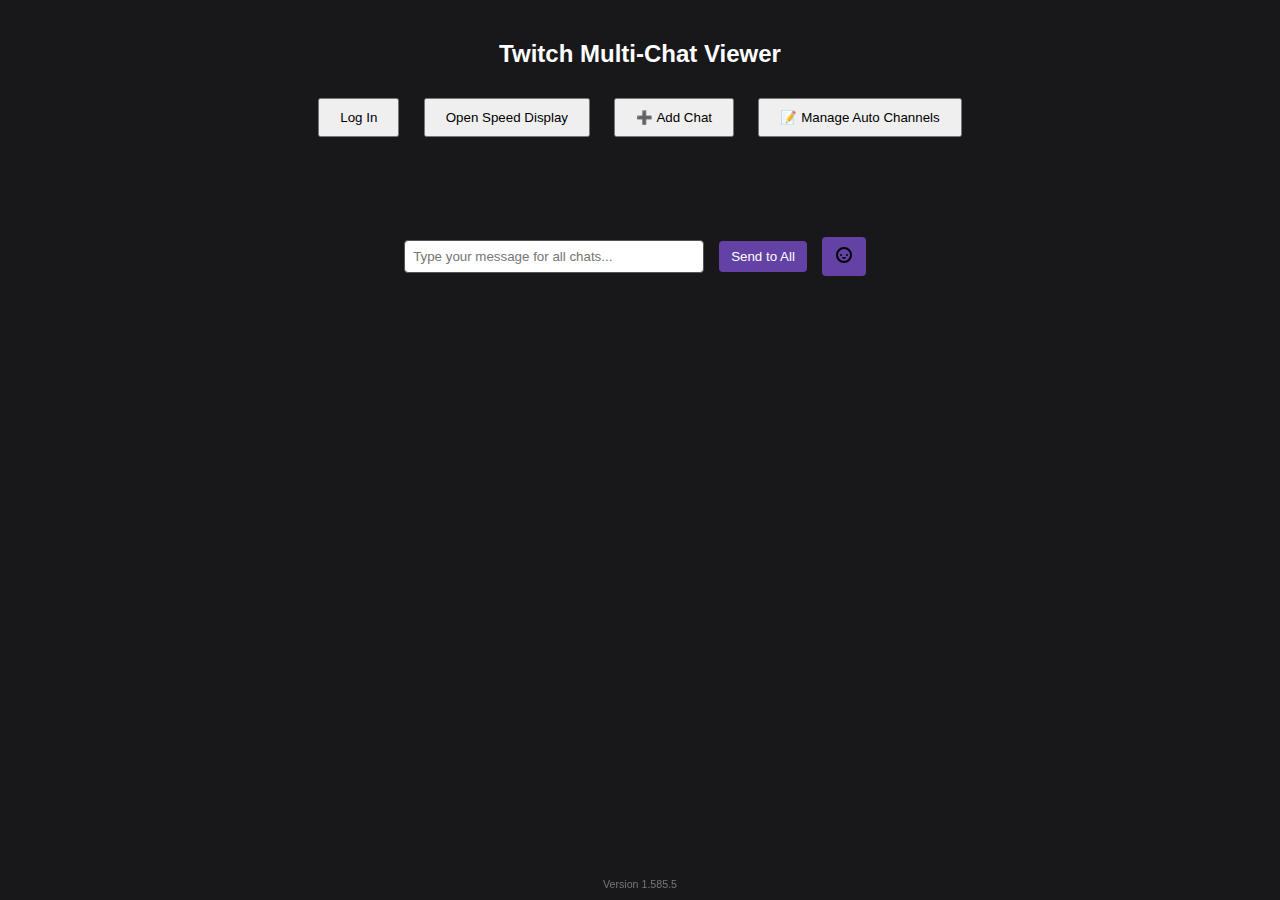
<file: index.html>
<!DOCTYPE html>
<html lang="en">
<head>
  <meta charset="UTF-8" />
  <meta name="viewport" content="width=device-width, initial-scale=1.0" />
  <link rel="icon" type="image/x-icon" href="favicon.ico">
  <title>Twitch Multi-Chat</title>
  <link rel="stylesheet" href="styles.css" />
</head>
<body>
  <h2>Twitch Multi-Chat Viewer</h2>
  
  <button id="loginBtn" style="display: none;">Log In</button>
  <button id="logoutBtn" style="display: none;">Log Out</button>
  
<!-- 
  <button onclick="window.open('speeddisplay.html', '_blank')">Open Speed Display</button>
  
  -->
  
  <button onclick="window.location.href='speeddisplay/index.html'">Open Speed Display</button>

  <!-- Add Chat and Manage Channels buttons -->
  <button title="will not be saved" onclick="addChat()">➕ Add Chat</button>
  <button onclick="toggleChannelManager()">📝 Manage Auto Channels</button>
  
  <!-- Channel Manager Panel (initially hidden) -->
  <div id="channelManager" style="display: none; border: 1px solid #444; padding: 10px; margin: 10px auto; max-width: 400px; background: #222; color: #fff;">
    <h3 style="margin-top: 0;">Tracked Channels</h3>
    <ul id="trackedChannelsList"></ul>
    <input type="text" id="newTrackedChannel" placeholder="Enter channel name" style="width: 70%; padding: 5px; margin-top: 10px;" />
    <button onclick="addTrackedChannel()">Add Channel</button>
  </div>
  
  <!-- Slider container for chat boxes -->
  <div class="chat-slider">
    <button class="slider-btn" id="prevBtn" onclick="slideChats(-1)">&#10094;</button>
    <div class="chat-container" id="chat-container"></div>
    <button class="slider-btn" id="nextBtn" onclick="slideChats(1)">&#10095;</button>
  </div>
  
  <!-- Global input for sending a message to all chats -->
  <div class="global-chat-input">
    <input type="text" id="globalMessage" placeholder="Type your message for all chats..." />
    <button onclick="sendGlobalMessage()">Send to All</button>
    <!-- Emote picker button for global input -->
    <button class="emote-picker-btn" onclick="toggleEmotePicker('global')" aria-label="Emote picker" data-a-target="emote-picker-button">
      <!-- Sample Twitch-like icon -->
      <svg width="20" height="20" viewBox="0 0 20 20" aria-hidden="true" focusable="false">
        <g>
          <path d="M7 11a1 1 0 100-2 1 1 0 000 2zM14 10a1 1 0 11-2 0 1 1 0 012 0zM10 14a2 2 0 002-2H8a2 2 0 002 2z"></path>
          <path fill-rule="evenodd" d="M18 10a8 8 0 11-16 0 8 8 0 0116 0zm-2 0a6 6 0 11-12 0 6 6 0 0112 0z" clip-rule="evenodd"></path>
        </g>
      </svg>
    <!-- Emote picker popup for global input -->
    <div class="emote-picker" id="globalEmotePicker" ></div>


  <div class="version-label">Version 1.585.5</div>

  <script src="script.js"></script>




</body>
</html>
</file>
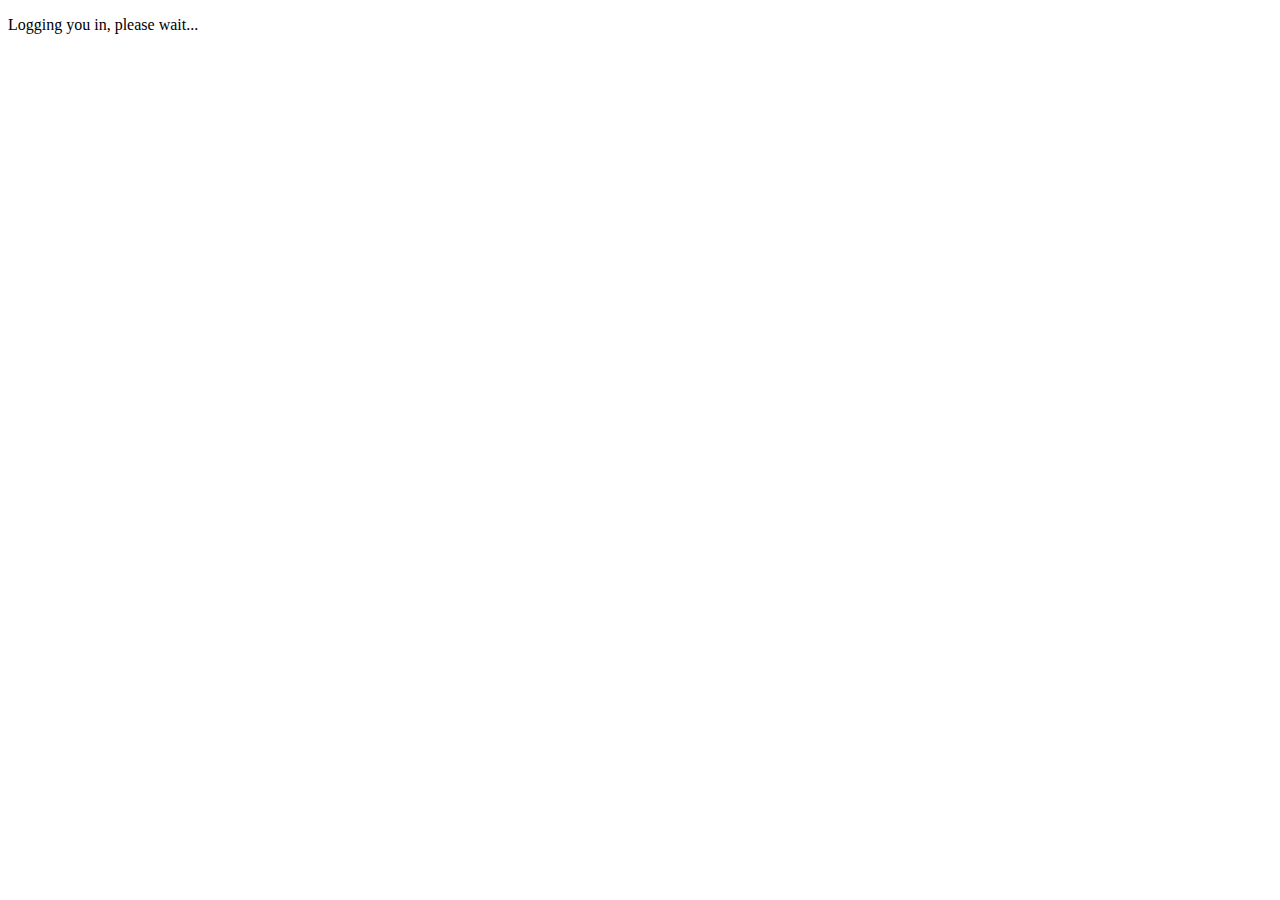
<file: callback.html>
<!DOCTYPE html>
<html>
<head>
  <meta charset="UTF-8">
  <title>Twitch Callback</title>
  <script>
    window.addEventListener("DOMContentLoaded", () => {
      // Extract the token from the URL hash
      const hash = window.location.hash.substring(1);
      const params = new URLSearchParams(hash);
      const accessToken = params.get('access_token');

      if (accessToken) {
        // Save the token to localStorage
        localStorage.setItem('twitchAccessToken', accessToken);

        // Clear the URL hash so it doesn't trigger login again
        window.history.replaceState({}, document.title, window.location.pathname);

        // Redirect to your main app page
        window.location.href = '/TwitchConnect/index.html';
      } else {
        console.error("No access token found in the URL.");
      }
    });
  </script>
</head>
<body>
  <p>Logging you in, please wait...</p>
</body>
</html>
</file>
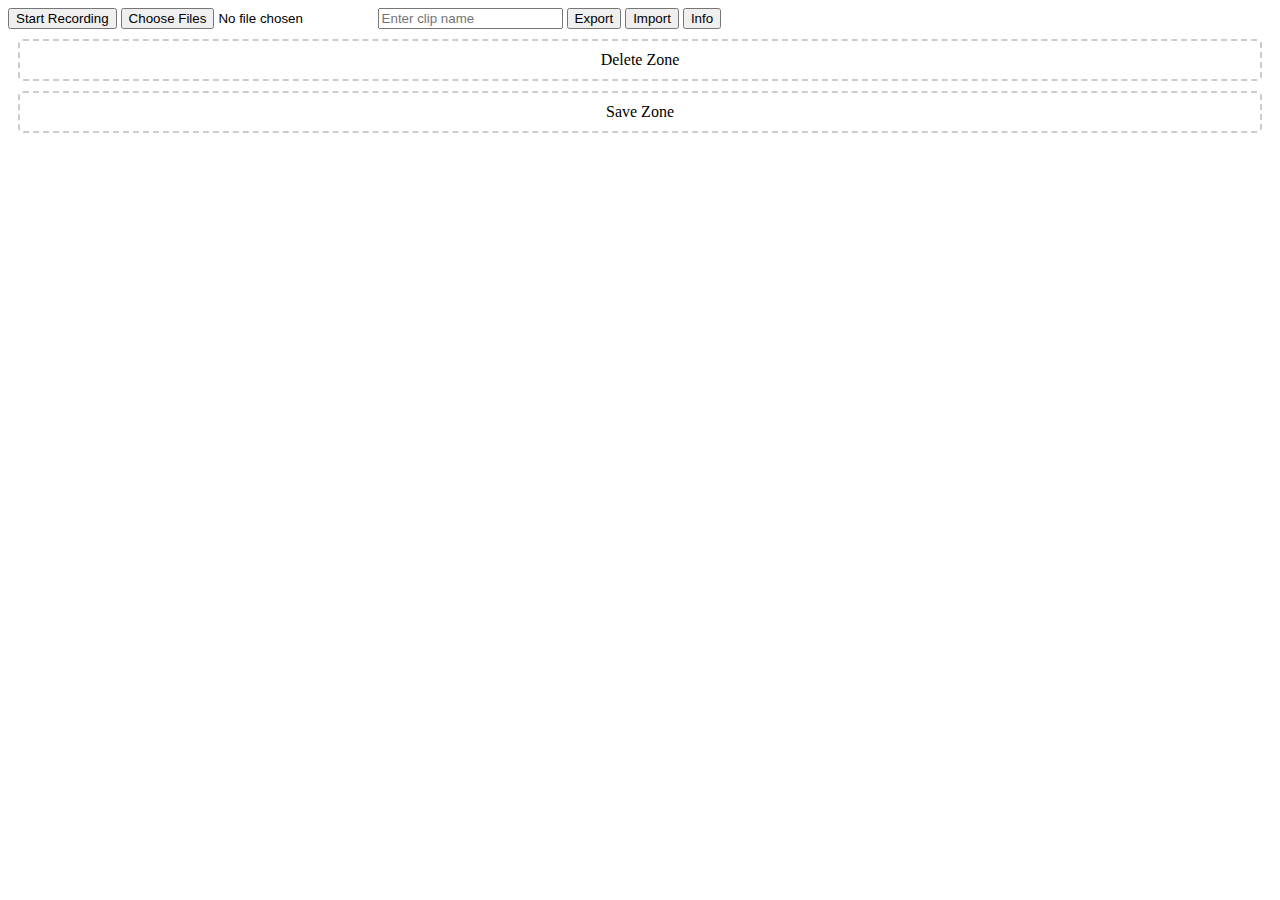
<file: code.html>
<!DOCTYPE html>
<html lang="en">
<head>
  <meta charset="UTF-8">
  <title>Music Board</title>
  <style>
    /* Toolbar zones */
    #deleteZone, #saveZone {
      padding: 10px;
      text-align: center;
      border: 2px dashed #ccc;
      margin: 10px;
      border-radius: 5px;
    }
    /* Base button styles */
    .sound-button {
      position: relative;
      padding: 10px 15px;
      margin: 5px;
      border: none;
      border-radius: 5px;
      font-size: 14px;
      color: #fff;
      cursor: pointer;
      overflow: hidden;
      transition: transform 0.1s ease, box-shadow 0.1s ease;
    }
    .sound-button:hover {
      transform: scale(1.05);
      box-shadow: 0 0 5px rgba(0,0,0,0.5);
    }
    /* Selected button */
    .sound-button.selected {
      outline: 3px solid #fff;
    }
    /* Progress bar inside buttons */
    .progress-bar {
      position: absolute;
      bottom: 0;
      left: 0;
      height: 4px;
      background-color: rgba(255,255,255,0.8);
      width: 0%;
      transition: width 0.1s linear;
      border-top-right-radius: 5px;
      border-bottom-right-radius: 5px;
    }
  </style>
</head>
<body>
  <!-- Toolbar -->
  <div id="toolbar">
    <button id="recordButton">Start Recording</button>
    <input type="file" id="fileInput" multiple>
    <input type="text" id="clipName" placeholder="Enter clip name">
    <button id="exportButton">Export</button>
    <button id="importButton">Import</button>
    <input type="file" id="boardFileInput" style="display:none;">
    <button id="infoButton">Info</button>
  </div>
  <!-- Toolbar Zones -->
  <div id="deleteZone">Delete Zone</div>
  <div id="saveZone">Save Zone</div>
  <!-- Container for buttons -->
  <div id="buttonsContainer"></div>
  <!-- Info Modal -->
  <div id="infoModal" style="display:none; position: fixed; top:20%; left:20%; background:#fff; padding:20px; border: 2px solid #000;">
    <p>Music Board Info: Use left-click to play. Drag to move without triggering playback. Right-click to cycle modes.</p>
    <button id="closeModal">Close</button>
  </div>

  <script>
document.addEventListener('DOMContentLoaded', () => {
  // --------------------------
  // Global Variables & State
  // --------------------------
  let selectedClipButton = null;
  let mediaRecorder = null;
  let audioChunks = [];
  const clipCounter = {};
  let savedClips = JSON.parse(localStorage.getItem('savedClips')) || [];

  // Define play modes with colors, labels, and behavior settings.
  const playModes = [
    { color: '#0000ff', label: 'Play Once', description: 'Plays the clip from the beginning.', settings: { loop: false, playbackRate: 1.0 } },
    { color: '#00ff00', label: 'Loop', description: 'Continuously loops the clip.', settings: { loop: true, playbackRate: 1.0 } },
    { color: '#ffa500', label: 'High Pitch/Fast', description: '1.5x speed for a high-pitched sound.', settings: { loop: false, playbackRate: 1.5 } },
    { color: '#ff7f00', label: 'Fast', description: 'Fast playback speed (1.25x).', settings: { loop: false, playbackRate: 1.25 } },
    { color: '#ff4500', label: 'Extra Fast', description: 'Even faster playback (2x).', settings: { loop: false, playbackRate: 2.0 } },
    { color: '#008080', label: 'Low Pitch/Slow', description: 'Plays slower for a deeper sound (0.75x).', settings: { loop: false, playbackRate: 0.75 } },
    { color: '#000080', label: 'Extra Slow', description: 'Even slower playback (0.5x).', settings: { loop: false, playbackRate: 0.5 } }
  ];

  // --------------------------
  // Modal & Toolbar Setup
  // --------------------------
  const infoModal = document.getElementById('infoModal');
  document.getElementById('infoButton').addEventListener('click', () => infoModal.style.display = 'block');
  document.getElementById('closeModal').addEventListener('click', () => infoModal.style.display = 'none');
  window.onclick = event => { if (event.target === infoModal) infoModal.style.display = 'none'; };

  // --------------------------
  // Utility Functions
  // --------------------------
  const saveClipsToStorage = () => localStorage.setItem('savedClips', JSON.stringify(savedClips));

  function generateUniqueClipName(baseName) {
    if (clipCounter[baseName] === undefined) {
      clipCounter[baseName] = 1;
      return baseName;
    }
    clipCounter[baseName]++;
    return `${baseName} (${clipCounter[baseName]})`;
  }

  function saveClip(name, dataURL, pos = null, mode = 0) {
    const clip = { name, data: dataURL, mode };
    if (pos) clip.pos = pos;
    savedClips.push(clip);
    saveClipsToStorage();
  }

  function updateClip(name, newData) {
    savedClips = savedClips.map(clip => clip.name === name ? { ...clip, data: newData } : clip);
    saveClipsToStorage();
  }

  function updateClipPosition(name, pos) {
    savedClips = savedClips.map(clip => clip.name === name ? { ...clip, pos } : clip);
    saveClipsToStorage();
  }

  function updateClipMode(name, mode) {
    savedClips = savedClips.map(clip => clip.name === name ? { ...clip, mode } : clip);
    saveClipsToStorage();
  }

  function deleteClip(name, buttonElement) {
    if (!confirm(`Are you sure you want to delete "${name}"?`)) return;
    savedClips = savedClips.filter(clip => clip.name !== name);
    saveClipsToStorage();
    if (buttonElement?.parentNode) buttonElement.parentNode.removeChild(buttonElement);
    if (selectedClipButton === buttonElement) selectedClipButton = null;
  }

  function triggerDownload(name, dataURL) {
    const a = document.createElement('a');
    a.href = dataURL;
    a.download = `${name}.wav`;
    document.body.appendChild(a);
    a.click();
    document.body.removeChild(a);
  }

  // --------------------------
  // Recording & File Upload
  // --------------------------
  function startRecording(button) {
    navigator.mediaDevices.getUserMedia({ audio: true })
      .then(stream => {
        mediaRecorder = new MediaRecorder(stream);
        audioChunks = [];
        mediaRecorder.ondataavailable = event => audioChunks.push(event.data);
        mediaRecorder.onstop = () => {
          const audioBlob = new Blob(audioChunks, { type: 'audio/wav' });
          const reader = new FileReader();
          reader.readAsDataURL(audioBlob);
          reader.onloadend = () => {
            let baseName = document.getElementById('clipName').value || 'Recorded Clip';
            const name = generateUniqueClipName(baseName);
            saveClip(name, reader.result);
            addAudioButton(reader.result, name);
          };
        };
        mediaRecorder.start();
        button.textContent = 'Stop Recording';
        button.classList.add('recording');
      })
      .catch(err => alert('Error accessing microphone: ' + err.message));
  }

  document.getElementById('recordButton').addEventListener('click', function () {
    if (!mediaRecorder || mediaRecorder.state === 'inactive') {
      startRecording(this);
    } else {
      mediaRecorder.stop();
      this.textContent = 'Start Recording';
      this.classList.remove('recording');
    }
  });

  document.getElementById('fileInput').addEventListener('change', function (event) {
    Array.from(event.target.files).forEach(file => {
      const reader = new FileReader();
      reader.readAsDataURL(file);
      reader.onloadend = () => {
        const name = generateUniqueClipName(file.name);
        saveClip(name, reader.result);
        addAudioButton(reader.result, name);
      };
    });
  });

  // --------------------------
  // Export/Import Board State
  // --------------------------
  document.getElementById('exportButton').addEventListener('click', () => {
    const blob = new Blob([JSON.stringify(savedClips)], { type: 'application/json' });
    const a = document.createElement('a');
    a.href = URL.createObjectURL(blob);
    a.download = 'board_state.json';
    document.body.appendChild(a);
    a.click();
    document.body.removeChild(a);
  });

  document.getElementById('importButton').addEventListener('click', () => {
    document.getElementById('boardFileInput').click();
  });
  document.getElementById('boardFileInput').addEventListener('change', (e) => {
    const file = e.target.files[0];
    if (!file) return;
    const reader = new FileReader();
    reader.onload = (event) => {
      try {
        savedClips = JSON.parse(event.target.result);
        saveClipsToStorage();
        document.getElementById('buttonsContainer').innerHTML = document.getElementById('toolbar').outerHTML;
        loadClips();
      } catch (err) {
        alert('Error loading board file. Please make sure it is valid JSON.');
      }
    };
    reader.readAsText(file);
  });

  // --------------------------
  // Audio Button & Playback
  // --------------------------
  function addAudioButton(dataURL, name, pos = null, savedMode = 0) {
    const container = document.getElementById('buttonsContainer');
    const audio = new Audio(dataURL);
    let modeIndex = savedMode;
    // Apply mode settings.
    const applyAudioSettings = () => {
      const settings = playModes[modeIndex].settings;
      audio.loop = settings.loop;
      audio.playbackRate = settings.playbackRate;
    };
    applyAudioSettings();

    // Create the button element.
    const button = document.createElement('button');
    button.className = 'sound-button';
    button.dataset.clipName = name;
    button.dataset.dataURL = dataURL;
    // Set default background from play mode.
    button.style.backgroundColor = playModes[modeIndex].color;
    // Create a progress bar element inside the button.
    const progressBar = document.createElement('div');
    progressBar.className = 'progress-bar';
    progressBar.style.width = '0%';
    button.appendChild(progressBar);

    // Position the button if coordinates provided.
    if (pos && pos.left !== undefined && pos.top !== undefined) {
      button.style.position = 'absolute';
      button.style.left = pos.left + 'px';
      button.style.top = pos.top + 'px';
    }

    // --------------------------
    // Update Progress Bar
    // --------------------------
    audio.addEventListener('timeupdate', () => {
      if (audio.duration) {
        const progress = (audio.currentTime / audio.duration) * 100;
        progressBar.style.width = progress + '%';
      }
    });
    audio.addEventListener('ended', () => {
      progressBar.style.width = '0%';
    });

    // --------------------------
    // Click vs. Drag Handling
    // --------------------------
    let isDragging = false;
    let dragThreshold = 5; // pixels
    let startX, startY;

    button.addEventListener('mousedown', e => {
      isDragging = false;
      startX = e.clientX;
      startY = e.clientY;
    });

    button.addEventListener('mousemove', e => {
      if (Math.abs(e.clientX - startX) > dragThreshold || Math.abs(e.clientY - startY) > dragThreshold) {
        isDragging = true;
      }
    });

    button.addEventListener('click', e => {
      // If a drag occurred, do not trigger playback.
      if (isDragging) return;
      // Clear selection from previous button.
      if (selectedClipButton && selectedClipButton !== button) {
        selectedClipButton.classList.remove('selected');
      }
      selectedClipButton = button;
      button.classList.add('selected');
      audio.currentTime = 0;
      audio.play();
    });

    // --------------------------
    // Right-Click: Cycle Modes
    // --------------------------
    button.addEventListener('contextmenu', e => {
      e.preventDefault();
      modeIndex = (modeIndex + 1) % playModes.length;
      button.style.backgroundColor = playModes[modeIndex].color;
      applyAudioSettings();
      updateClipMode(name, modeIndex);
    });

    // --------------------------
    // Drag & Drop
    // --------------------------
    button.addEventListener('mousedown', e => {
      const rect = button.getBoundingClientRect();
      const containerRect = container.getBoundingClientRect();
      const offsetX = e.clientX - rect.left;
      const offsetY = e.clientY - rect.top;
      button.style.position = 'absolute';
      button.style.left = (rect.left - containerRect.left) + 'px';
      button.style.top = (rect.top - containerRect.top) + 'px';

      const onMouseMove = e2 => {
        let newLeft = e2.clientX - containerRect.left - offsetX;
        let newTop = e2.clientY - containerRect.top - offsetY;
        newLeft = Math.max(0, Math.min(newLeft, containerRect.width - rect.width));
        newTop = Math.max(0, Math.min(newTop, containerRect.height - rect.height));
        button.style.left = newLeft + 'px';
        button.style.top = newTop + 'px';
      };

      const onMouseUp = () => {
        document.removeEventListener('mousemove', onMouseMove);
        document.removeEventListener('mouseup', onMouseUp);
        // Check for toolbar zones.
        const deleteZone = document.getElementById('deleteZone').getBoundingClientRect();
        const saveZone = document.getElementById('saveZone').getBoundingClientRect();
        const btnRect = button.getBoundingClientRect();
        const centerX = btnRect.left + btnRect.width / 2;
        const centerY = btnRect.top + btnRect.height / 2;
        if (centerX >= deleteZone.left && centerX <= deleteZone.right &&
            centerY >= deleteZone.top && centerY <= deleteZone.bottom) {
          deleteClip(name, button);
          return;
        }
        if (centerX >= saveZone.left && centerX <= saveZone.right &&
            centerY >= saveZone.top && centerY <= saveZone.bottom) {
          triggerDownload(name, dataURL);
        }
        const left = parseInt(button.style.left, 10);
        const top = parseInt(button.style.top, 10);
        updateClipPosition(name, { left, top });
      };

      document.addEventListener('mousemove', onMouseMove);
      document.addEventListener('mouseup', onMouseUp);
    });

    container.appendChild(button);
  }

  // --------------------------
  // Load Saved Clips
  // --------------------------
  function loadClips() {
    savedClips.forEach(clip => {
      addAudioButton(clip.data, clip.name, clip.pos, clip.mode || 0);
    });
  }

  window.onload = loadClips;
});
  </script>
</body>
</html>
</file>
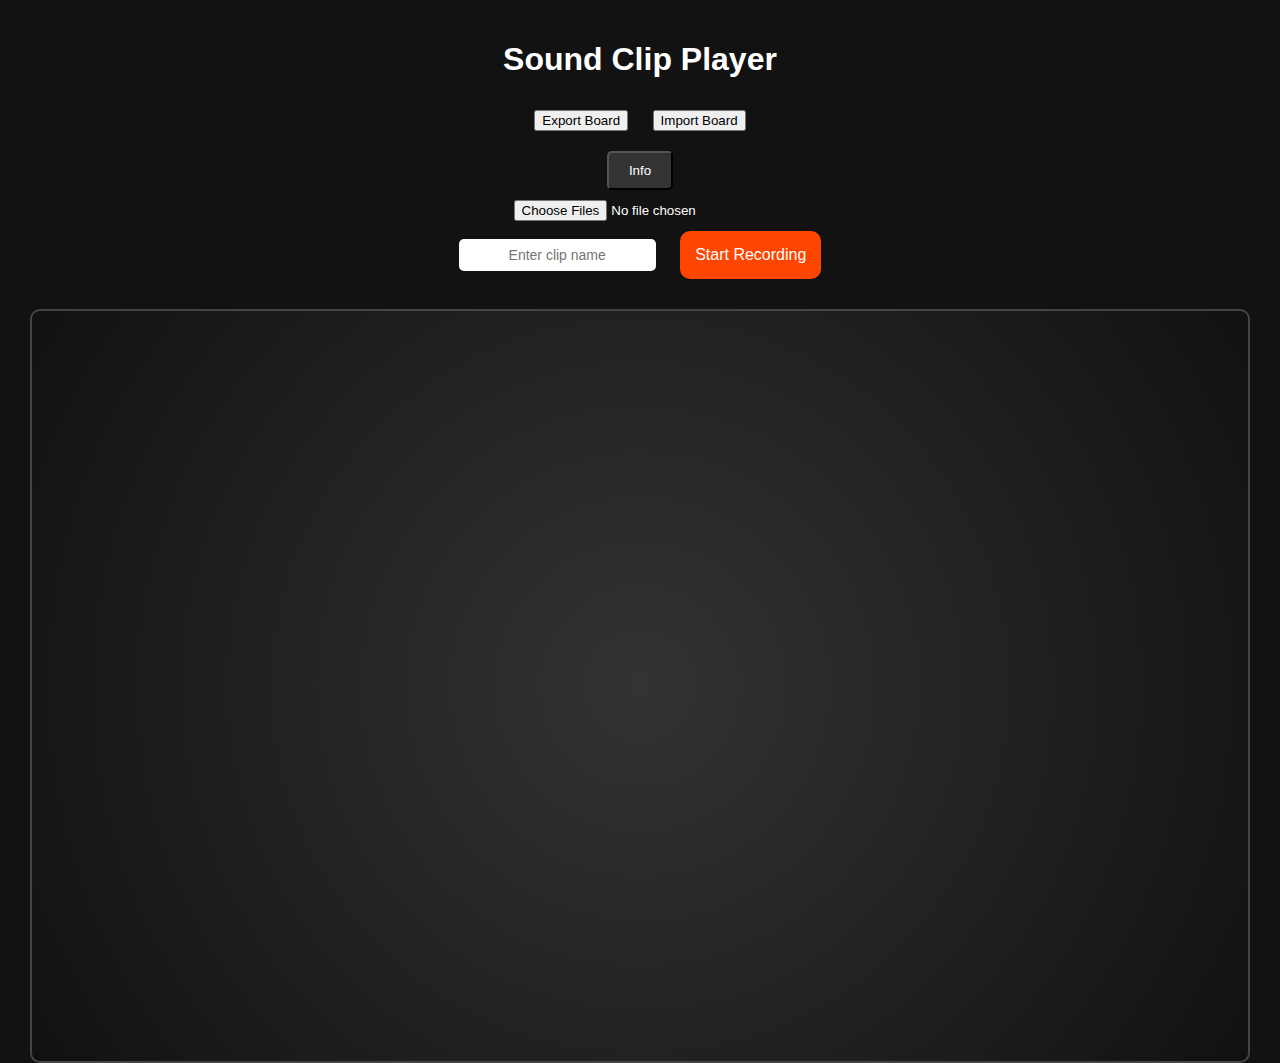
<file: soundclipper.html>
<!DOCTYPE html>
<html lang="en">
<head>
  <meta charset="UTF-8">
  <meta name="viewport" content="width=device-width, initial-scale=1.0">
  <title>Sound Clip Player</title>
  <link rel="stylesheet" href="soundclipper.css">
</head>
<body>
  <header>
    <h1>Sound Clip Player</h1>
    <button id="exportButton">Export Board</button>
    <button id="importButton">Import Board</button>
    <input type="file" id="boardFileInput" accept=".json" style="display: none;">
    <br>
    <button id="infoButton">Info</button>
    <br>
    <input type="file" id="fileInput" accept="audio/*" multiple>
    <br>
    <input type="text" id="clipName" placeholder="Enter clip name">
    <button id="recordButton" class="record-button">Start Recording</button>
  </header>

  <div class="container" id="buttonsContainer">
    <div id="toolbar">
      <div id="deleteZone" class="toolbar-section">Delete Clip</div>
      <div id="saveZone" class="toolbar-section">Save Clip</div>
    </div>
  </div>

  <div id="infoModal" class="modal">
    <div class="modal-content">
      <span id="closeModal" class="close">&times;</span>
      <h2>Play Mode Instructions</h2>
      <ul style="list-style: none; padding:0; text-align: left;">
        <li style="margin-bottom: 10px;"><strong style="color:#0000ff;">Blue – Play Once:</strong> Plays the clip from the beginning.</li>
        <li style="margin-bottom: 10px;"><strong style="color:#00ff00;">Green – Loop:</strong> Continuously loops the clip.</li>
        <li style="margin-bottom: 10px;"><strong style="color:#ffa500;">Orange – High Pitch/Fast:</strong> Plays faster for a high-pitched sound.</li>
        <li style="margin-bottom: 10px;"><strong style="color:#ff7f00;">Fast:</strong> Fast playback speed.</li>
        <li style="margin-bottom: 10px;"><strong style="color:#ff4500;">Extra Fast:</strong> Even faster playback speed.</li>
        <li style="margin-bottom: 10px;"><strong style="color:#008080;">Teal – Low Pitch/Slow:</strong> Plays slower for a deeper sound.</li>
        <li style="margin-bottom: 10px;"><strong style="color:#000080;">Extra Slow:</strong> Even slower playback speed.</li>
      </ul>
      <p style="font-size:14px;">Drag a clip anywhere to reposition it. Click a clip to select it (white border), then click Delete or Save zones to act on the selected clip.</p>
    </div>
  </div>

  <script src="test.js"></script>
</body>
</html>
</file>
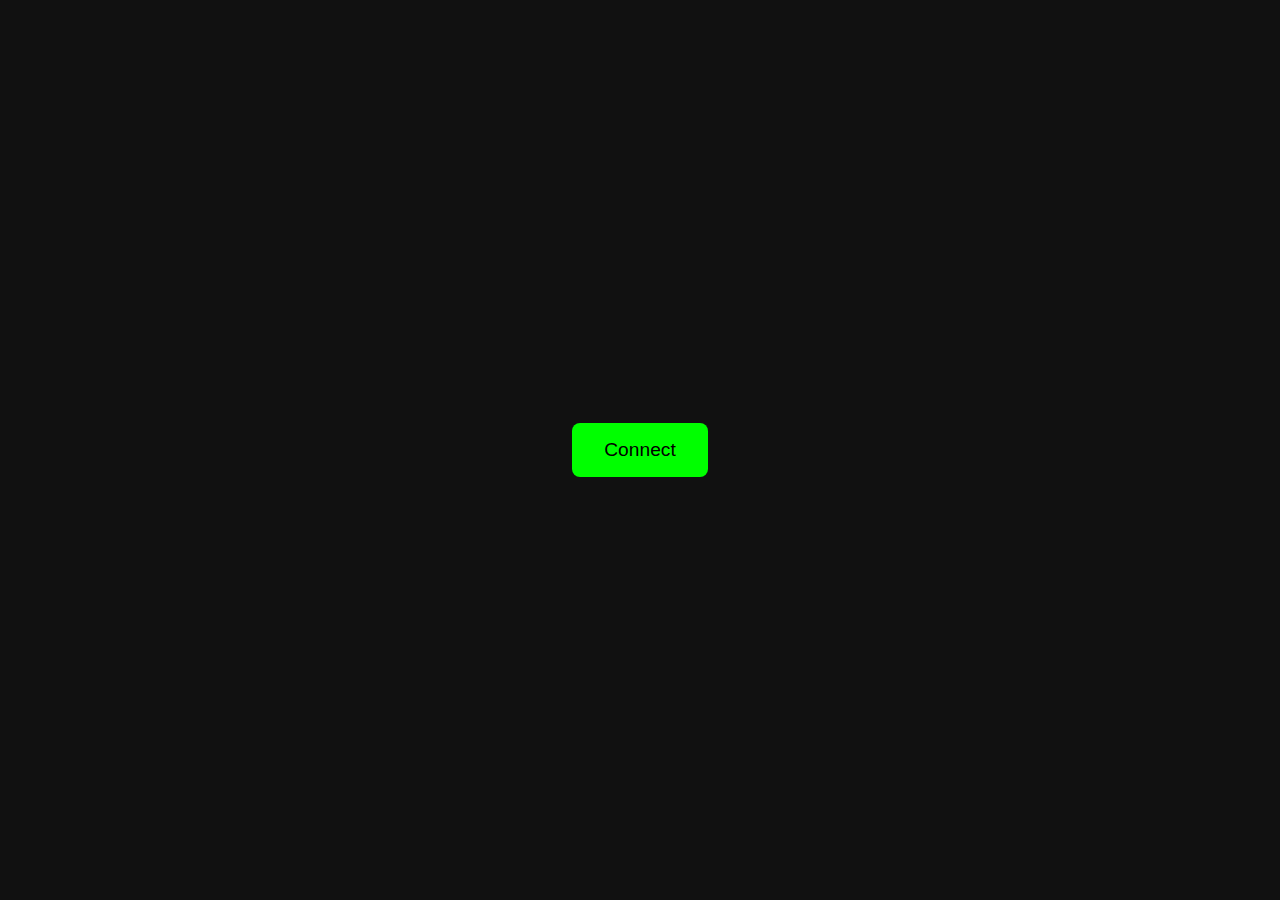
<file: speedDisplay.html>
<!DOCTYPE html>
<html lang="en">
<head>
  <meta charset="UTF-8" />
  <title>SpeedMeter</title>
  <!-- Include Plotly -->
  <script src="https://cdn.plot.ly/plotly-2.20.0.min.js"></script>
  <style>
    /* ====== BASE STYLES (Dark Mode by Default) ====== */
    * {
      margin: 0;
      padding: 0;
      box-sizing: border-box;
    }

    html, body {
      width: 100%;
      height: 100%;
      background: #111;
      color: #eee;
      font-family: 'Segoe UI', Tahoma, Geneva, Verdana, sans-serif;
      overflow-x: hidden;
      overflow-y: auto;
    }

    /* Connect Overlay */
    #connectOverlay {
      display: flex;
      align-items: center;
      justify-content: center;
      position: absolute;
      top: 0;
      left: 0;
      width: 100%;
      height: 100%;
      background: #111;
      z-index: 999;
    }
    #connectBtn {
      font-size: 1.2rem;
      padding: 1rem 2rem;
      border: none;
      border-radius: 8px;
      cursor: pointer;
      background: #0f0;
      color: #000;
      transition: background 0.3s;
    }
    #connectBtn:hover {
      background: #afa;
    }

    /* Main App Container (hidden until connect) */
    #appContainer {
      display: none; /* hidden until geolocation starts */
      width: 100%;
      max-width: 600px;
      margin: 0 auto;
      padding: 1rem;
      text-align: center;
    }

    header {
      background: #000;
      color: #0ff;
      padding: 1rem;
      margin-bottom: 1rem;
      position: relative;
    }
    header h1 {
      margin: 0;
      font-size: 1.5rem;
    }

    /* Options button in the header */
    #optionsBtn {
      position: absolute;
      top: 1rem;
      right: 1rem;
      background: transparent;
      border: 2px solid #0ff;
      color: #0ff;
      padding: 0.4rem 0.8rem;
      cursor: pointer;
      border-radius: 4px;
    }
    #optionsBtn:hover {
      background: #0ff;
      color: #000;
    }

    /* Options Menu (hidden by default) */
    #optionsMenu {
      display: none;
      background: #222;
      border: 2px solid #0ff;
      padding: 1rem;
      margin-bottom: 1rem;
      border-radius: 6px;
    }
    #optionsMenu label {
      display: block;
      margin-bottom: 0.5rem;
      cursor: pointer;
    }

    /* Speed Gauge container */
    #speedGauge {
      width: 100%;
      max-width: 420px;
      height: 280px;
      margin: 0 auto 1rem;
    }

    /* Info and Weather box */
    .info-row {
      margin: 1rem 0;
      font-size: 1.1rem;
      line-height: 1.6;
    }
    .info-row span.label {
      font-weight: bold;
      margin-right: 0.5rem;
      color: #ccc;
    }

    .weather-box {
      background: #222;
      border-radius: 8px;
      box-shadow: 0 0 8px rgba(255, 255, 255, 0.2);
      padding: 1rem;
      margin: 1rem auto;
      max-width: 400px;
      text-align: center;
    }
    .weather-box p {
      margin: 0.5rem 0;
    }
    .weather-box span.label {
      color: #888;
    }

    /* Light Mode Overrides (if user unchecks Dark Mode) */
    body.light-mode {
      background: #f0f0f0;
      color: #333;
    }
    body.light-mode #connectOverlay {
      background: #eee;
    }
    body.light-mode header {
      background: #ddd;
      color: #333;
    }
    body.light-mode #optionsBtn {
      border-color: #333;
      color: #333;
    }
    body.light-mode #optionsBtn:hover {
      background: #333;
      color: #fff;
    }
    body.light-mode .weather-box {
      background: #fff;
      box-shadow: 0 0 8px rgba(0,0,0,0.2);
    }
  </style>
</head>
<body>
  <!-- CONNECT OVERLAY -->
  <div id="connectOverlay">
    <button id="connectBtn">Connect</button>
  </div>

  <!-- MAIN APP -->
  <div id="appContainer">
    <br>
    <header>
      <h1>&amp;</h1>
      <button id="optionsBtn">Options</button>
    </header>

    <!-- OPTIONS MENU (hidden by default) -->
    <div id="optionsMenu">
      <label>
        <input type="checkbox" id="darkModeToggle" checked />
        Dark Mode
      </label>
      <!-- Add more toggles or options here if needed -->
    </div>

    <!-- Speed Gauge -->
    <div id="speedGauge"></div>

    <!-- Info displays -->
    <div class="info-row">
      <div><span class="label">Time:</span> <span id="timeDisplay">--:--:-- --</span></div>
      <div><span class="label">Latitude:</span> <span id="latDisplay">--</span></div>
      <div><span class="label">Longitude:</span> <span id="lonDisplay">--</span></div>
      <div><span class="label">Altitude (m):</span> <span id="altDisplay">--</span></div>
    </div>

    <!-- Weather box -->
    <div class="weather-box">
      <p><span class="label">Weather:</span> <span id="weatherDesc">N/A</span></p>
      <p><span class="label">Temperature:</span> <span id="weatherTemp">--</span>°F</p>
    </div>
  </div>

  <script>
    /***************************************************************
     * GAUGE SETUP (MPH)
     ***************************************************************/
    let gaugeChart = null;

    function createGauge(initialValue = 0) {
      const data = [
        {
          type: "indicator",
          mode: "gauge+number",
          value: initialValue,
          title: {
            text: "",
            font: { size: 18 }
          },
          number: {
            font: { size: 32 }
          },
          gauge: {
            axis: {
              range: [0, 120], // mph range
              tickwidth: 2,
              tickcolor: "#0ff"
            },
            bar: {
              color: "#0f0",
              thickness: 0.3
            },
            borderwidth: 2,
            bordercolor: "#0ff",
            steps: [
              { range: [0, 40], color: "#034" },
              { range: [40, 80], color: "#067" },
              { range: [80, 120], color: "#0a0" }
            ]
          }
        }
      ];

      const layout = {
        paper_bgcolor: "rgba(0,0,0,0)",
        plot_bgcolor: "rgba(0,0,0,0)",
        margin: { t: 0, b: 0, l: 0, r: 0 }
      };

      const config = {
        displayModeBar: false,
        displaylogo: false
      };

      Plotly.newPlot("speedGauge", data, layout, config).then((chart) => {
        gaugeChart = chart;
      });
    }

    function updateGauge(newSpeedMph) {
      if (!gaugeChart) return;
      Plotly.update("speedGauge", { value: [newSpeedMph] }, {}, [0]);
    }

    /***************************************************************
     * TIME (12-hour) & LOCATION
     ***************************************************************/
    function updateTimeDisplay() {
      const timeEl = document.getElementById("timeDisplay");
      const now = new Date();
      let hours = now.getHours();
      let minutes = now.getMinutes();
      let seconds = now.getSeconds();

      // Convert to 12-hour format
      const ampm = hours >= 12 ? "PM" : "AM";
      hours = hours % 12;
      if (hours === 0) {
        hours = 12; // midnight or noon is 12
      }

      const h = String(hours).padStart(2, "0");
      const m = String(minutes).padStart(2, "0");
      const s = String(seconds).padStart(2, "0");

      timeEl.textContent = `${h}:${m}:${s} ${ampm}`;
    }
    setInterval(updateTimeDisplay, 1000); // update clock every second

    let lastPosition = null;
    function handlePosition(pos) {
      const lat = pos.coords.latitude;
      const lon = pos.coords.longitude;
      const speedMps = pos.coords.speed; // in m/s (may be null)

      document.getElementById("latDisplay").textContent = lat.toFixed(5);
      document.getElementById("lonDisplay").textContent = lon.toFixed(5);

      if (speedMps !== null && !isNaN(speedMps)) {
        // Convert to mph: 1 m/s = 2.23694 mph
        const speedMph = speedMps * 2.23694;
        updateGauge(speedMph);
      } else {
        updateGauge(0);
      }

      // If moved significantly, fetch new weather
      if (!lastPosition || distanceBetween(lastPosition, pos.coords) > 0.01) {
        fetchWeather(lat, lon);
      }

      lastPosition = pos.coords;
    }

    function handleError(err) {
      console.warn(`ERROR(${err.code}): ${err.message}`);
    }

    // Haversine formula for distance (km)
    function distanceBetween(coordsA, coordsB) {
      const R = 6371; // Earth radius (km)
      const dLat = toRad(coordsB.latitude - coordsA.latitude);
      const dLon = toRad(coordsB.longitude - coordsA.longitude);
      const lat1 = toRad(coordsA.latitude);
      const lat2 = toRad(coordsB.latitude);

      const a =
        Math.sin(dLat / 2) * Math.sin(dLat / 2) +
        Math.cos(lat1) * Math.cos(lat2) *
        Math.sin(dLon / 2) * Math.sin(dLon / 2);
      const c = 2 * Math.atan2(Math.sqrt(a), Math.sqrt(1 - a));
      return R * c;
    }
    function toRad(value) {
      return (value * Math.PI) / 180;
    }

    /***************************************************************
     * WEATHER FETCH (FAHRENHEIT)
     ***************************************************************/
    async function fetchWeather(lat, lon) {
      const apiKey = "2c523879d607be23b14fabb202cce5bc"; // Replace with your key
      // 'units=imperial' => Fahrenheit
      const url = `https://api.openweathermap.org/data/2.5/weather?lat=${lat}&lon=${lon}&units=imperial&appid=${apiKey}`;

      try {
        const response = await fetch(url);
        if (!response.ok) {
          throw new Error("Weather API response was not OK.");
        }
        const data = await response.json();
        const description = data.weather[0].description;
        const tempF = data.main.temp; // Fahrenheit

        document.getElementById("weatherDesc").textContent = description;
        document.getElementById("weatherTemp").textContent = tempF.toFixed(1);
      } catch (err) {
        console.error("Error fetching weather:", err);
        document.getElementById("weatherDesc").textContent = "N/A";
        document.getElementById("weatherTemp").textContent = "--";
      }
    }

    /***************************************************************
     * DARK MODE TOGGLE & OPTIONS MENU
     ***************************************************************/
    const optionsBtn = document.getElementById("optionsBtn");
    const optionsMenu = document.getElementById("optionsMenu");
    const darkModeToggle = document.getElementById("darkModeToggle");

    // Show/hide the options menu
    optionsBtn.addEventListener("click", () => {
      if (optionsMenu.style.display === "none" || !optionsMenu.style.display) {
        optionsMenu.style.display = "block";
      } else {
        optionsMenu.style.display = "none";
      }
    });

    // By default, we start in dark mode
    // If user unchecks the box, switch to "light-mode"
    darkModeToggle.addEventListener("change", (e) => {
      if (e.target.checked) {
        document.body.classList.remove("light-mode");
      } else {
        document.body.classList.add("light-mode");
      }
    });

    /***************************************************************
     * CONNECT BUTTON LOGIC
     ***************************************************************/
    const connectOverlay = document.getElementById("connectOverlay");
    const connectBtn = document.getElementById("connectBtn");
    const appContainer = document.getElementById("appContainer");

    connectBtn.addEventListener("click", () => {
      // Hide the overlay, show main app
      connectOverlay.style.display = "none";
      appContainer.style.display = "block";

      // Create the gauge
      createGauge(0);
      updateTimeDisplay(); // Initialize the clock once

      // Start geolocation with recommended settings for frequent updates
      if ("geolocation" in navigator) {
        navigator.geolocation.watchPosition(handlePosition, handleError, {
          enableHighAccuracy: true,
          maximumAge: 0,
          timeout: 60000
        });
      } else {
        alert("Geolocation is not supported by your browser!");
      }
    });
  </script>
</body>
</html>
</file>
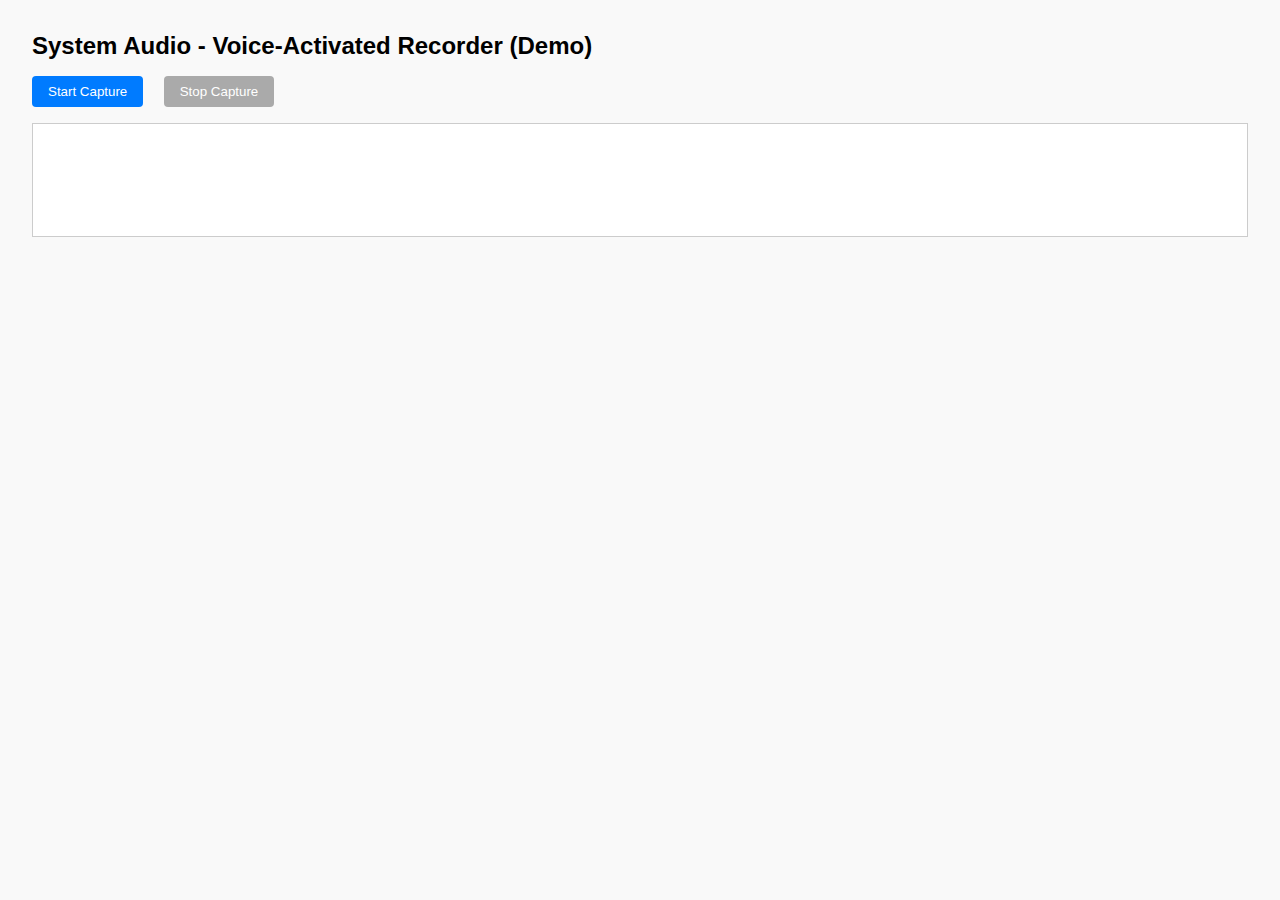
<file: test5.html>
<!DOCTYPE html>
<html lang="en">
<head>
  <meta charset="UTF-8">
  <title>System Audio - Voice-Activated Recorder</title>
  <style>
    /* Basic styling for demonstration */
    body {
      font-family: sans-serif;
      margin: 2rem;
      background: #f9f9f9;
    }
    h1 {
      margin-bottom: 1rem;
      font-size: 1.5rem;
    }
    .controls {
      margin-bottom: 1rem;
    }
    button {
      padding: 0.5rem 1rem;
      margin-right: 1rem;
      cursor: pointer;
      border: none;
      border-radius: 4px;
      background: #007bff;
      color: #fff;
    }
    button:disabled {
      background: #aaa;
      cursor: default;
    }
    .record-indicator {
      color: red;
      font-weight: bold;
      margin-left: 1rem;
    }
    .hidden {
      display: none;
    }
    #statusLog {
      background: #fff;
      border: 1px solid #ccc;
      padding: 0.5rem;
      height: 6rem;
      overflow-y: auto;
      margin-bottom: 1rem;
    }
    .clips-container {
      display: flex;
      flex-wrap: wrap;
      gap: 1rem;
    }
    .clip {
      background: #fff;
      border: 1px solid #ddd;
      padding: 1rem;
      border-radius: 4px;
      flex: 1 1 280px;
      max-width: 400px;
    }
    .clip-title {
      font-weight: bold;
      margin-bottom: 0.5rem;
    }
    .download-link {
      display: inline-block;
      margin-top: 0.5rem;
      padding: 0.3rem 0.6rem;
      background: #28a745;
      color: #fff;
      border-radius: 4px;
      text-decoration: none;
    }
  </style>
</head>
<body>
  <h1>System Audio - Voice-Activated Recorder (Demo)</h1>
  
  <div class="controls">
    <button id="startBtn">Start Capture</button>
    <button id="stopBtn" disabled>Stop Capture</button>
    <span id="recordIndicator" class="record-indicator hidden">● Recording</span>
  </div>

  <div id="statusLog"></div>
  <div class="clips-container" id="clipsContainer"></div>

  <script>
    // ------------------------------------------
    // CONFIG
    // ------------------------------------------
    const VAD_SILENCE_THRESHOLD = 0.01; // RMS amplitude threshold
    const VAD_SILENCE_DELAY     = 700;  // how long (ms) of silence before we stop
    const CHECK_INTERVAL        = 100;  // how often (ms) we check amplitude

    // ------------------------------------------
    // DOM Elements
    // ------------------------------------------
    const startBtn        = document.getElementById('startBtn');
    const stopBtn         = document.getElementById('stopBtn');
    const recordIndicator = document.getElementById('recordIndicator');
    const statusLog       = document.getElementById('statusLog');
    const clipsContainer  = document.getElementById('clipsContainer');

    // ------------------------------------------
    // State Variables
    // ------------------------------------------
    let displayStream    = null; 
    let audioContext     = null;
    let analyserNode     = null;
    let dataArray        = null;
    let animationId      = null; // for requestAnimationFrame

    let isCapturing      = false;
    let isSpeaking       = false; 
    let silenceStart     = 0;
    let mediaRecorder    = null;
    let currentChunks    = [];

    // Let’s store the chosen MIME type so we can use it for extension
    let chosenMime       = '';
    // A simple ID for each clip
    let clipCounter = 0;

    // ------------------------------------------
    // Logging Helper
    // ------------------------------------------
    function log(msg) {
      statusLog.textContent += msg + "\n";
      statusLog.scrollTop = statusLog.scrollHeight;
    }

    // ------------------------------------------
    // Mock STT function (placeholder)
    // ------------------------------------------
    async function transcribeAudio(blob) {
      // Simulate 300ms "transcription" time
      await new Promise(r => setTimeout(r, 300));
      return "Detected Speech";
    }

    // ------------------------------------------
    // Start System Audio Capture
    // ------------------------------------------
    async function startCapture() {
      try {
        // MUST be in a secure context (https or localhost)
        // to use getDisplayMedia with audio
        displayStream = await navigator.mediaDevices.getDisplayMedia({
          video: true,
          audio: true
        });

        // Check if we actually have an audio track
        const audioTracks = displayStream.getAudioTracks();
        console.log("Audio tracks =>", audioTracks);

        if (!audioTracks || audioTracks.length === 0) {
          log("No audio track found. Please ensure you selected a source with audio and 'Share audio' is checked.");
          return;
        }

        // Create Web Audio context + analyser to do naive VAD
        audioContext = new AudioContext();
        const sourceNode = audioContext.createMediaStreamSource(displayStream);

        analyserNode = audioContext.createAnalyser();
        analyserNode.fftSize = 1024;
        sourceNode.connect(analyserNode);

        dataArray = new Uint8Array(analyserNode.fftSize);

        isCapturing = true;
        silenceStart = 0;
        log("Capture started. Listening for speech...");

        recordIndicator.classList.add('hidden');
        checkVolume(); // Start checking volume in real-time
      } catch (err) {
        log("Error starting capture: " + err);
        console.error(err);
      }
    }

    // ------------------------------------------
    // Stop System Audio Capture
    // ------------------------------------------
    function stopCapture() {
      isCapturing = false;
      if (animationId) {
        cancelAnimationFrame(animationId);
        animationId = null;
      }

      // If currently recording a segment, stop it
      stopSegment();

      // Stop all tracks
      if (displayStream) {
        displayStream.getTracks().forEach(t => t.stop());
      }
      displayStream = null;

      // Close audio context
      if (audioContext) {
        audioContext.close();
        audioContext = null;
      }

      recordIndicator.classList.add('hidden');
      log("Capture stopped.");
    }

    // ------------------------------------------
    // Start a new speech segment recording
    // ------------------------------------------
    function startSegment() {
      if (!displayStream) return;

      // If we are already recording, don't start again
      if (mediaRecorder && mediaRecorder.state === 'recording') {
        return;
      }

      // Pick a supported MIME type
      chosenMime = '';
      if (MediaRecorder.isTypeSupported('audio/mp4; codecs=aac')) {
        chosenMime = 'audio/mp4; codecs=aac';  // Safari, etc.
      } else if (MediaRecorder.isTypeSupported('audio/webm; codecs=opus')) {
        chosenMime = 'audio/webm; codecs=opus'; // Chrome/Firefox
      } else if (MediaRecorder.isTypeSupported('audio/webm')) {
        chosenMime = 'audio/webm';
      } else {
        // If none are supported, we can't record
        alert('No supported audio format found in this browser.');
        return;
      }

      try {
        mediaRecorder = new MediaRecorder(displayStream, { mimeType: chosenMime });
      } catch (e) {
        console.error('MediaRecorder creation failed:', e);
        log('MediaRecorder creation failed: ' + e.message);
        return;
      }

      currentChunks = [];

      mediaRecorder.ondataavailable = (e) => {
        if (e.data && e.data.size > 0) {
          currentChunks.push(e.data);
        }
      };

      mediaRecorder.onstop = async () => {
        const blob = new Blob(currentChunks, { type: mediaRecorder.mimeType });
        const recognizedText = await transcribeAudio(blob);
        addClipToUI(blob, recognizedText, mediaRecorder.mimeType);
      };

      mediaRecorder.start();
      recordIndicator.classList.remove('hidden');
      log("Recording segment started with MIME: " + chosenMime);
    }

    // ------------------------------------------
    // Stop the current speech segment
    // ------------------------------------------
    function stopSegment() {
      if (mediaRecorder && mediaRecorder.state === 'recording') {
        mediaRecorder.stop();
        recordIndicator.classList.add('hidden');
        log("Recording segment stopped.");
      }
    }

    // ------------------------------------------
    // Check Volume (Naive VAD)
    // ------------------------------------------
    function checkVolume() {
      if (!isCapturing || !analyserNode) return;

      analyserNode.getByteTimeDomainData(dataArray);

      // Calculate RMS amplitude
      let sum = 0;
      for (let i = 0; i < dataArray.length; i++) {
        const val = (dataArray[i] - 128) / 128;
        sum += val * val;
      }
      const rms = Math.sqrt(sum / dataArray.length);

      // If volume is above threshold, treat as speech
      if (rms > VAD_SILENCE_THRESHOLD) {
        if (!isSpeaking) {
          isSpeaking = true;
          startSegment();
        }
        silenceStart = 0;
      } else {
        // Silence
        if (isSpeaking) {
          if (silenceStart === 0) {
            silenceStart = performance.now();
          } else {
            const elapsed = performance.now() - silenceStart;
            if (elapsed > VAD_SILENCE_DELAY) {
              isSpeaking = false;
              stopSegment();
            }
          }
        }
      }

      animationId = requestAnimationFrame(checkVolume);
    }

    // ------------------------------------------
    // Add clip to UI with recognized text
    // ------------------------------------------
    function addClipToUI(blob, recognizedText, mimeType) {
      clipCounter++;
      const clipEl = document.createElement('div');
      clipEl.className = 'clip';

      // Clean up recognized text for filename
      let safeText = recognizedText.replace(/[^\w\s-]/g, '').trim();
      if (safeText.length === 0) {
        safeText = "untitled_clip_" + clipCounter;
      }

      const clipTitle = document.createElement('div');
      clipTitle.className = 'clip-title';
      clipTitle.textContent = safeText;

      const audioEl = document.createElement('audio');
      audioEl.controls = true;
      const blobUrl = URL.createObjectURL(blob);
      audioEl.src = blobUrl;

      // Match extension to our chosen MIME
      let extension = '.webm';
      if (mimeType.includes('mp4') || mimeType.includes('aac')) {
        extension = '.m4a';
      }

      const downloadLink = document.createElement('a');
      downloadLink.className = 'download-link';
      downloadLink.href = blobUrl;
      downloadLink.download = safeText + extension; 
      downloadLink.textContent = 'Download';

      clipEl.appendChild(clipTitle);
      clipEl.appendChild(audioEl);
      clipEl.appendChild(document.createElement('br'));
      clipEl.appendChild(downloadLink);

      clipsContainer.appendChild(clipEl);
    }

    // ------------------------------------------
    // Wire up buttons
    // ------------------------------------------
    startBtn.addEventListener('click', () => {
      startBtn.disabled = true;
      stopBtn.disabled = false;
      startCapture();
    });

    stopBtn.addEventListener('click', () => {
      stopBtn.disabled = true;
      startBtn.disabled = false;
      stopCapture();
    });
  </script>
</body>
</html>
</file>
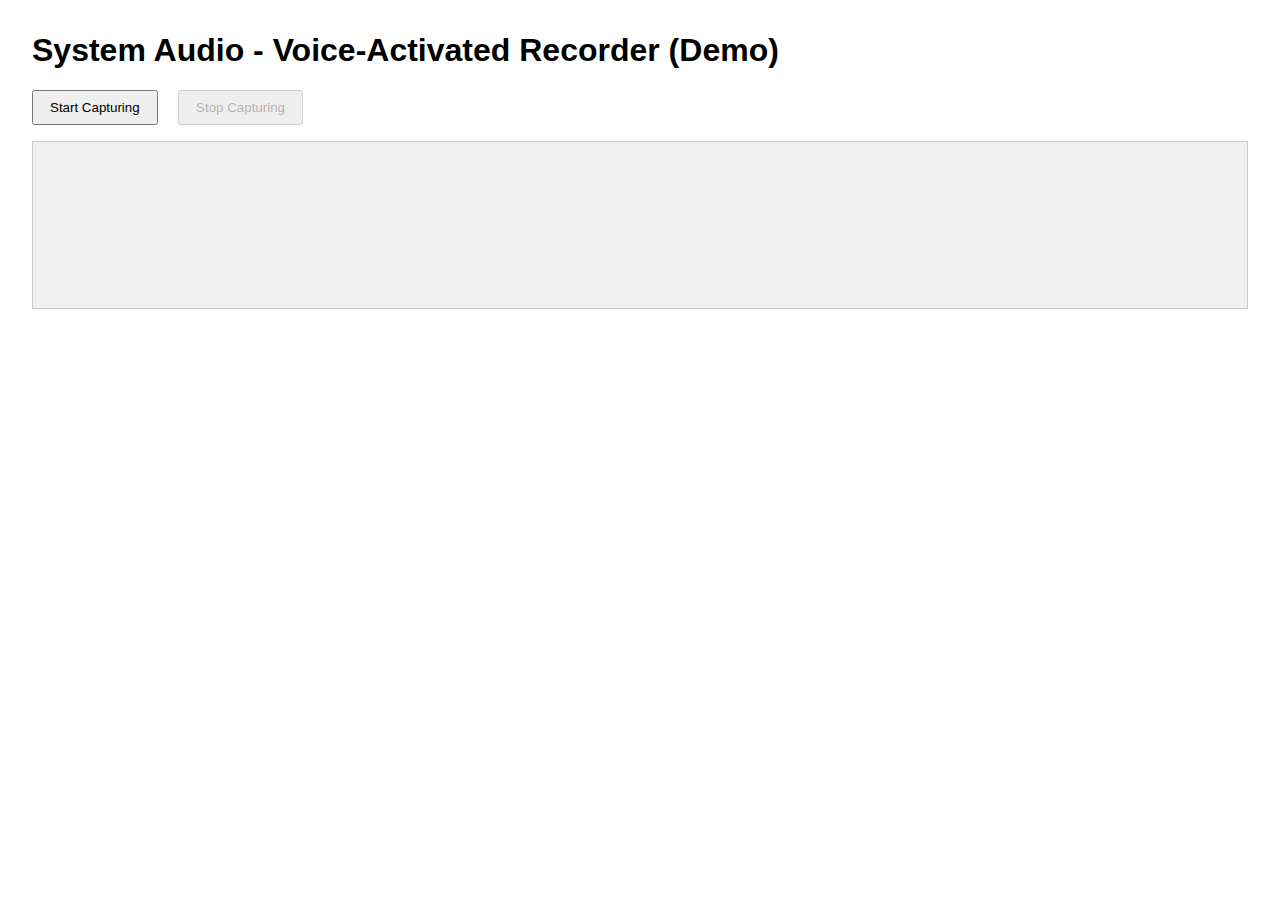
<file: test66.html>
<!DOCTYPE html>
<html>
<head>
  <meta charset="UTF-8">
  <title>System Audio - Voice-Activated Recorder</title>
  <style>
    body {
      font-family: sans-serif;
      margin: 2rem;
    }
    button {
      padding: 0.5rem 1rem;
      margin-right: 1rem;
      cursor: pointer;
    }
    .clips-container {
      margin-top: 1rem;
    }
    .clip {
      margin: 0.5rem 0;
      background: #f9f9f9;
      padding: 0.5rem;
      border: 1px solid #ddd;
    }
    .clip-title {
      font-weight: bold;
      margin-bottom: 0.25rem;
    }
    .log {
      margin-top: 1rem;
      white-space: pre-wrap;
      background: #f0f0f0;
      padding: 0.5rem;
      border: 1px solid #ccc;
      height: 150px;
      overflow: auto;
    }
  </style>
</head>
<body>
  <h1>System Audio - Voice-Activated Recorder (Demo)</h1>
  <button id="startBtn">Start Capturing</button>
  <button id="stopBtn" disabled>Stop Capturing</button>
  
  <div class="clips-container" id="clipsContainer"></div>
  <div class="log" id="log"></div>

  <script>
    // -------------------------------------------------------------------------
    // Configurable constants
    // -------------------------------------------------------------------------
    const SILENCE_THRESHOLD = 0.01;  // volume below this is considered "silence"
    const SILENCE_DURATION  = 1000;  // how long (ms) we wait in silence before we stop a recording

    // -------------------------------------------------------------------------
    // Elements
    // -------------------------------------------------------------------------
    const startBtn      = document.getElementById('startBtn');
    const stopBtn       = document.getElementById('stopBtn');
    const logEl         = document.getElementById('log');
    const clipsContainer= document.getElementById('clipsContainer');

    // -------------------------------------------------------------------------
    // State
    // -------------------------------------------------------------------------
    let displayStream    = null;     // system audio stream via getDisplayMedia
    let audioContext     = null;     // Web Audio context
    let analyserNode     = null;     // to monitor volume
    let dataArray        = null;     // array for volume analysis
    let isCapturing      = false;    // are we capturing system audio?

    // Voice activity detection (VAD) state
    let isSpeaking       = false;    // is the audio above threshold?
    let silenceStartTime = 0;        // when we last detected silence
    let mediaRecorder    = null;     // current MediaRecorder for a "speech segment"
    let audioChunks      = [];       // current chunk data

    // -------------------------------------------------------------------------
    // Utility: log messages
    // -------------------------------------------------------------------------
    function log(msg) {
      logEl.textContent += msg + "\n";
      logEl.scrollTop = logEl.scrollHeight;
    }

    // -------------------------------------------------------------------------
    // Mock STT function (placeholder). Real-world: integrate Vosk or cloud API.
    // -------------------------------------------------------------------------
    async function mockSTTFromAudioBlob(blob) {
      // This is where you'd do real speech-to-text:
      // - Send `blob` to your server or a cloud STT
      // - Or run Vosk / pocketsphinx in-browser
      // Return the recognized text (or a guess).
      await new Promise((resolve) => setTimeout(resolve, 500)); // fake delay
      return "Detected_Speech"; 
    }

    // -------------------------------------------------------------------------
    // Start capturing system audio
    // -------------------------------------------------------------------------
    async function startCapturing() {
      try {
        // Request screen share with audio
        displayStream = await navigator.mediaDevices.getDisplayMedia({
          video: true,
          audio: true
        });

        const audioTracks = displayStream.getAudioTracks();
        if (!audioTracks || audioTracks.length === 0) {
          log("No audio track found on the shared stream!");
          return;
        }

        // We won't show the video, but we do need the audio track
        audioContext = new AudioContext();
        const sourceNode = audioContext.createMediaStreamSource(displayStream);
        analyserNode = audioContext.createAnalyser();
        analyserNode.fftSize = 1024; // smaller FFT for quicker volume checks
        sourceNode.connect(analyserNode);

        dataArray = new Uint8Array(analyserNode.fftSize);

        isCapturing = true;
        log("System audio capture started. Speak or play something...");
        monitorVolume(); // start checking volume in a loop

      } catch (err) {
        log("Error starting capture: " + err);
      }
    }

    // -------------------------------------------------------------------------
    // Stop capturing system audio
    // -------------------------------------------------------------------------
    function stopCapturing() {
      isCapturing = false;

      // Stop any active recorder segment
      stopSegment();

      // Close streams
      if (displayStream) {
        displayStream.getTracks().forEach(track => track.stop());
      }
      displayStream = null;

      // Close audio context
      if (audioContext) {
        audioContext.close();
        audioContext = null;
      }

      log("System audio capture stopped.");
    }

    // -------------------------------------------------------------------------
    // Start a new segment / chunk (MediaRecorder) for a speech portion
    // -------------------------------------------------------------------------
    function startSegment() {
      if (!displayStream) return;
      if (mediaRecorder && mediaRecorder.state !== 'inactive') {
        // If there's already a mediaRecorder running, do nothing
        return;
      }

      // We want to start a brand-new MediaRecorder to capture each segment
      mediaRecorder = new MediaRecorder(displayStream, { mimeType: 'audio/webm' });
      audioChunks = [];

      mediaRecorder.ondataavailable = (e) => {
        if (e.data.size > 0) audioChunks.push(e.data);
      };

      mediaRecorder.onstop = async () => {
        // We have a complete chunk for that speech segment
        const blob = new Blob(audioChunks, { type: 'audio/webm' });
        
        // 1) Perform STT (fake or real) on the chunk
        const recognizedText = await mockSTTFromAudioBlob(blob);
        
        // 2) Generate a playback element on the page
        addAudioClip(blob, recognizedText);
      };

      mediaRecorder.start();
      log("MediaRecorder started for a new speech segment.");
    }

    // -------------------------------------------------------------------------
    // Stop the current segment (if recording)
    // -------------------------------------------------------------------------
    function stopSegment() {
      if (mediaRecorder && mediaRecorder.state === 'recording') {
        mediaRecorder.stop();
        log("MediaRecorder stopped for segment.");
      }
    }

    // -------------------------------------------------------------------------
    // Volume monitoring loop (rudimentary voice-activity detection)
    // -------------------------------------------------------------------------
    function monitorVolume() {
      if (!isCapturing || !analyserNode) return;

      analyserNode.getByteTimeDomainData(dataArray);

      // Calculate RMS to measure "volume"
      let sum = 0;
      for (let i = 0; i < dataArray.length; i++) {
        const val = (dataArray[i] - 128) / 128;
        sum += val * val;
      }
      const rms = Math.sqrt(sum / dataArray.length);

      // Check threshold
      if (rms > SILENCE_THRESHOLD) {
        // We consider this "speaking"
        if (!isSpeaking) {
          isSpeaking = true;
          startSegment(); // begin a new recording chunk
        }
        silenceStartTime = 0;
      } else {
        // We consider this "silence"
        if (isSpeaking) {
          // If we just left speech, mark the time
          if (silenceStartTime === 0) {
            silenceStartTime = performance.now();
          }
          // If we've been silent long enough, stop the segment
          if (performance.now() - silenceStartTime > SILENCE_DURATION) {
            isSpeaking = false;
            stopSegment();
          }
        }
      }

      requestAnimationFrame(monitorVolume);
    }

    // -------------------------------------------------------------------------
    // Add an audio element + label to the page for a completed clip
    // -------------------------------------------------------------------------
    function addAudioClip(blob, recognizedText) {
      const clipEl = document.createElement('div');
      clipEl.className = 'clip';

      // Title text
      const clipTitle = document.createElement('div');
      clipTitle.className = 'clip-title';
      const safeText = recognizedText.replace(/[^\w\s-]/g, '').replace(/\s+/g, '_');
      clipTitle.textContent = safeText || "untitled_clip";

      // Audio element
      const audioEl = document.createElement('audio');
      audioEl.controls = true;
      const blobUrl = URL.createObjectURL(blob);
      audioEl.src = blobUrl;

      // Download link (optional)
      const downloadLink = document.createElement('a');
      downloadLink.href = blobUrl;
      downloadLink.download = (safeText || "clip") + ".webm";
      downloadLink.textContent = "Download";

      clipEl.appendChild(clipTitle);
      clipEl.appendChild(audioEl);
      clipEl.appendChild(document.createTextNode(" "));
      clipEl.appendChild(downloadLink);

      clipsContainer.appendChild(clipEl);
    }

    // -------------------------------------------------------------------------
    // Button handlers
    // -------------------------------------------------------------------------
    startBtn.onclick = () => {
      startBtn.disabled = true;
      stopBtn.disabled = false;
      startCapturing();
    };

    stopBtn.onclick = () => {
      stopBtn.disabled = true;
      startBtn.disabled = false;
      stopCapturing();
    };
  </script>
</body>
</html>
</file>
<file: styles.css>
/* Global Box-Sizing */
*,
*::before,
*::after {
  box-sizing: border-box;
}

html, body {
  max-width: 100%;
  overflow-x: hidden;
}

/* Basic Styles */
body {
  font-family: Arial, sans-serif;
  background: #18181b;
  color: #fff;
  text-align: center;
  margin: 0;
  padding: 20px;
}

button {
  margin: 10px;
  padding: 10px 20px;
  cursor: pointer;
}

/* --- Chat Slider Container --- */
.chat-slider {
  position: relative;
  width: 100%;
  max-width: 100%;  /* Ensures the container does not exceed the viewport */
  margin: 20px auto;
  overflow: hidden;
  padding: 0 50px;  /* Reserve 50px on left/right for slider buttons */
}

/* --- Chat Container --- */
.chat-container {
  display: flex;
  transition: transform 0.3s ease-in-out;
  flex-wrap: nowrap; /* Keep boxes in a single row */
}

/* --- Chat Box --- */
.chat-box {
  width: 320px;
  height: 520px;
  border: 1px solid #555;
  background: #222;
  border-radius: 10px;
  box-shadow: 0 2px 8px rgba(0, 0, 0, 0.5);
  display: flex;
  flex-direction: column;
  overflow: hidden;
  margin: 0 10px;
  flex: 0 0 auto; /* Prevent shrinking */
}

/* Chat Header */
.chat-header {
  background: #2a2a2e;
  padding: 10px;
  position: relative;
  display: flex;
  align-items: center;
  justify-content: center;
}

.chat-header h4 {
  margin: 0;
  font-size: 18px;
  text-align: center;
}

/* Close Button */
.close-btn {
  position: absolute;
  right: -5px;
  top: -1px;
  width: 28px;
  height: 28px;
  border: none;
  border-radius: 50%;
  background: #3b08083e;
  color: #fffed8;
  font-size: 16px;
  font-weight: bold;
  cursor: pointer;
  display: flex;
  align-items: center;
  justify-content: center;
  transition: background 0.2s, transform 0.2s;
}

.close-btn:hover {
  background: #a72424;
  transform: scale(1.1);
}

/* Message Area */
.messages {
  flex: 1;
  padding: 10px;
  overflow-y: auto;
  text-align: left;
}

/* Chat Message Styling */
.chat-message {
  padding: 5px 0;
  margin-bottom: 5px;
  border-bottom: 1px solid #333;
  display: flex;
  align-items: center;
  flex-wrap: wrap;
}

.chat-message .username {
  font-weight: bold;
  margin-right: 5px;
}

.chat-message .badge {
  width: 18px;
  height: 18px;
  margin-right: 3px;
  vertical-align: middle;
}

/* Emote Styling */
.emote {
  width: 20px;
  height: auto;
  vertical-align: middle;
  margin: 0 2px;
}

/* Chat Input Area */
.chat-input {
  display: flex;
  border-top: 1px solid #555;
  padding: 10px;
  background: #1a1a1d;
}

.chat-input input {
  flex: 1;
  padding: 5px;
  border: none;
  outline: none;
  border-radius: 4px;
}

.chat-input button {
  padding: 5px 10px;
  margin-left: 5px;
  border: none;
  background: #6441a5;
  color: #fff;
  cursor: pointer;
  border-radius: 4px;
}

/* --- Slider Buttons --- */
.slider-btn {
  position: absolute;
  top: 30px;  /* Place buttons in the top corners within reserved padding */
  background: rgba(0,0,0,0.5);
  border: none;
  color: #fff;
  font-size: 24px;
  padding: 10px;
  cursor: pointer;
  z-index: 2;
}

#prevBtn {
  left: 10px;
}

#nextBtn {
  right: 10px;
}

/* Global Chat Input */
.global-chat-input {
  margin-top: 60px;
  display: flex;
  justify-content: center;
  align-items: center;
}

.global-chat-input input {
  width: 300px;
  padding: 8px;
  margin-right: 5px;
  border-radius: 4px;
  border: 1px solid #555;
  outline: none;
}

.global-chat-input button {
  padding: 8px 12px;
  border: none;
  background: #6441a5;
  color: #fff;
  cursor: pointer;
  border-radius: 4px;
}

/* --- Emote Picker --- */
.emote-picker-btn {
  background: transparent;
  border: none;
  cursor: pointer;
  margin-left: 5px;
}

.emote-picker {
  display: none;
  position: absolute;
  bottom: 45px; /* Adjust based on layout */
  background: #2a2a2e;
  border: 1px solid #444;
  padding: 10px;
  border-radius: 8px;
  max-width: 320px;
  max-height: 220px;
  overflow-y: auto;
  box-shadow: 0 4px 8px rgba(0, 0, 0, 0.6);
  z-index: 100;
}

.emote-picker.active {
  display: block;
}

.emote-picker img {
  width: 35px;
  height: auto;
  margin: 4px;
  transition: transform 0.2s;
  cursor: pointer;
}

.emote-picker img:hover {
  transform: scale(1.1);
}

/* CSS for Responsive Columns */
#trackedChannelsList {
  list-style: none;
  padding: 0;
  margin: 0;
  display: grid;
  grid-template-columns: repeat(auto-fit, minmax(100px, 1fr)); /* Responsive columns */
  gap: 10px; /* Space between items */
  width: 100%; /* Take up the full width of the container */
  max-width: 100%; /* Ensure it doesn't overflow */
  box-sizing: border-box;
}


#trackedChannelsList li {
  border: 1px solid grey;
  border-radius: 5px;
  padding: 5px;
  min-width: 100px; /* prevent item from getting to small */
  max-width: 200px; /* prevent item from getting to large */
  box-sizing: border-box; /* Add this line */
  text-overflow: ellipsis;
  overflow: hidden;
  white-space: nowrap;
}

#channelManager {
  display: none;
  border: 1px solid #444;
  padding: 10px;
  margin: 10px auto;
  width: 90%; /* Use a percentage to be responsive */
  max-width: 900px; /*optional you can keep a max width*/
  background: #222;
  color: #fff;
  box-sizing: border-box; /* Add this line */
}

#togglePokecatch {
  display: none;
}

/* Version label styles */
.version-label {
  position: fixed;
  bottom: 10px;
  left: 50%;
  transform: translateX(-50%);
  font-size: 0.8em;
  color: #777; /* muted color */
}

/* Highlight the streamer’s selected answer */
.selected {
  background-color: #4caf50; /* Green background for the selected answer */
  color: white;
  border: 2px solid #388e3c; /* Slight darker border */
  box-shadow: 0 0 10px rgba(0, 128, 0, 0.6); /* Subtle glow effect */
}

/* Tally styling under each answer */
.tally {
  font-size: 14px;
  color: #ddd;
  margin-top: 5px;
  text-align: center;
}



/* --- Mobile-Specific Styles --- */
@media (max-width: 768px) {
  /* Apply these styles for screens 768px wide or less (typical tablets and phones) */
  body {
    padding: 10px; /* Reduce padding on smaller screens */
  }

  .chat-slider {
    padding: 0 20px; /* Reduce padding on mobile */
  }

  .chat-box {
    width: 100%; /* Take up full width on mobile */
    margin: 10px 0; /* Top and bottom margin instead of side margins */
  }

  .slider-btn {
    top: 5px; /* Adjust position */
  }

  #prevBtn {
    left: 5px; /* Adjust position */
  }

  #nextBtn {
    right: 5px; /* Adjust position */
  }

  .global-chat-input {
    margin-top: 30px;
    flex-direction: column; /* Stack input and button vertically */
  }

  .global-chat-input input {
    width: 100%;
    margin-right: 0;
    margin-bottom: 5px;
  }

  .emote-picker {
    max-width: 100%; /* Emote picker takes full width on mobile */
    bottom: 30px;
  }

  #trackedChannelsList {
    grid-template-columns: repeat(auto-fit, minmax(80px, 1fr)); /* Allow smaller items */
  }

  #trackedChannelsList li {
    min-width: 80px;
    max-width: 100%;
  }
  #channelManager {
    width: 95%;
  }


}

/* --- Very Small Mobile Screens --- */
@media (max-width: 480px) {
  .chat-header h4 {
    font-size: 16px; /* Slightly smaller header font */
  }

  .close-btn {
    width: 24px;
    height: 24px;
    font-size: 14px;
  }

  .emote-picker img {
    width: 30px; /* Make emotes a bit smaller */
  }
}
</file>
<file: soundclipper.css>
/* Global Styles */
body {
  font-family: Arial, sans-serif;
  background-color: #121212;
  color: white;
  text-align: center;
  margin: 0;
  padding: 0;
}

/* Header */
header {
  padding: 20px;
}

header button,
header input[type="text"] {
  margin: 10px;
}

/* Buttons */
.sound-button,
.record-button {
  border: none;
  padding: 15px;
  font-size: 16px;
  color: white;
  border-radius: 10px;
  cursor: pointer;
  transition: background-color 0.3s, transform 0.3s;
  position: relative;
  touch-action: none; /* Prevent default touch actions */
}

.sound-button {
  /* Background will be set dynamically based on mode */
}

.sound-button:active {
  transform: scale(0.95); /* Slightly shrink on press */
}

.record-button {
  background-color: #ff4500;
}

.record-button.recording {
  background-color: #d00000;
}

/* Text input */
input[type="text"] {
  padding: 8px;
  font-size: 14px;
  border-radius: 5px;
  border: none;
  text-align: center;
}

/* Info Button */
#infoButton {
  background-color: #333;
  color: #fff;
  padding: 10px 20px;
  border-radius: 5px;
  cursor: pointer;
}

/* Container for buttons */
.container {
  position: relative; /* allow absolute positioning of buttons */
  width: 95vw;
  height: calc(100vh - 150px);
  margin: 0 auto;
  border: 2px solid #444;
  background: radial-gradient(circle, #333, #111);
  border-radius: 10px;
  overflow: hidden;
}

/* Modal Styles */
.modal {
  display: none; 
  position: fixed; 
  z-index: 100; 
  left: 0;
  top: 0;
  width: 100%; 
  height: 100%; 
  overflow: auto;
  background-color: rgba(0,0,0,0.8);
}

.modal-content {
  background-color: #222;
  margin: 10% auto; 
  padding: 20px;
  border: 1px solid #888;
  width: 80%; 
  color: #fff;
  border-radius: 10px;
}

.close {
  color: #aaa;
  float: right;
  font-size: 28px;
  font-weight: bold;
  cursor: pointer;
}

/* Toolbar Styles */
#toolbar {
  position: absolute;
  bottom: 0;
  left: 0;
  width: 100%;
  display: flex;
  justify-content: space-around;
  background: rgba(50, 50, 50, 0.9);
  padding: 20px 0;
  box-sizing: border-box;
  z-index: 10;
}

.toolbar-section {
  flex: 1;
  margin: 5px 20px;
  padding: 10px;
  text-align: center;
  font-size: 20px;
  border: 2px solid transparent;
  color: #fff;
  border-radius: 10px;
  background-color: rgba(100, 100, 100, 0.5);
  transition: border-color 0.3s;
}

.toolbar-section:hover {
  border-color: #ff0000;
}

/* Highlight for toolbar zones */
.highlight {
  border: 2px solid red;
}
</file>
